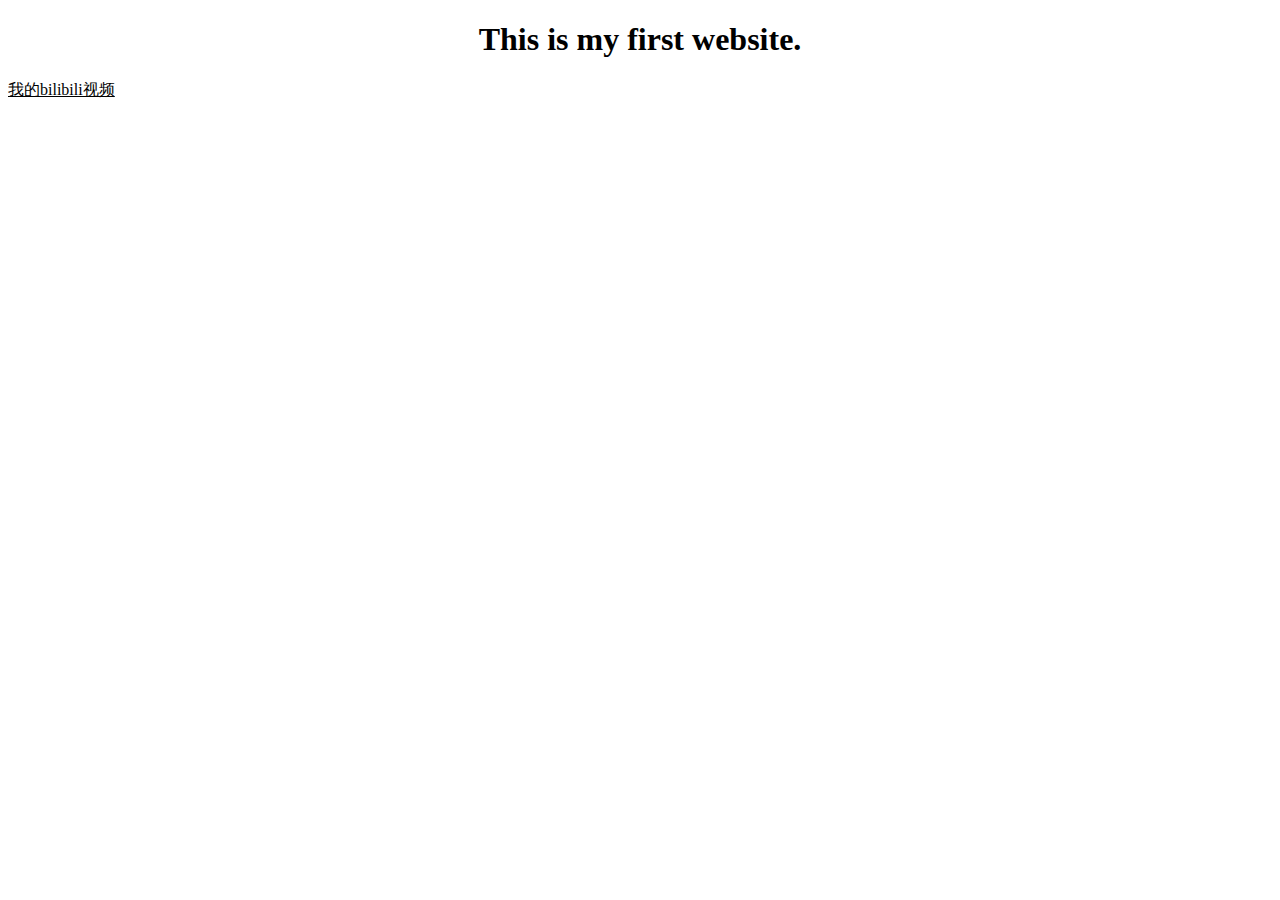
<file: index.html>
<!DOCTYPE html>
<html>
<head>
    <link rel="stylesheet" type="text/css" href="homepage.css">
    <title>Shawn's homepage</title>

</head>
<body>
    <h1> This is my first website. </h1>
	<a href="https://space.bilibili.com/6699521?from=search&seid=13828106074861564544"> 我的bilibili视频</a>
</body>
</html>
</file>
<file: homepage.css>
h1{
    text-align: center;
    border-block-color: blue;
}
a:link {color:#000000;}      /* 未访问链接*/
a:visited {color:#00FF00;}  /* 已访问链接 */
a:hover {color:#FF00FF;}  /* 鼠标移动到链接上 */
a:active {color:#0000FF;}  /* 鼠标点击时 */
</file>
